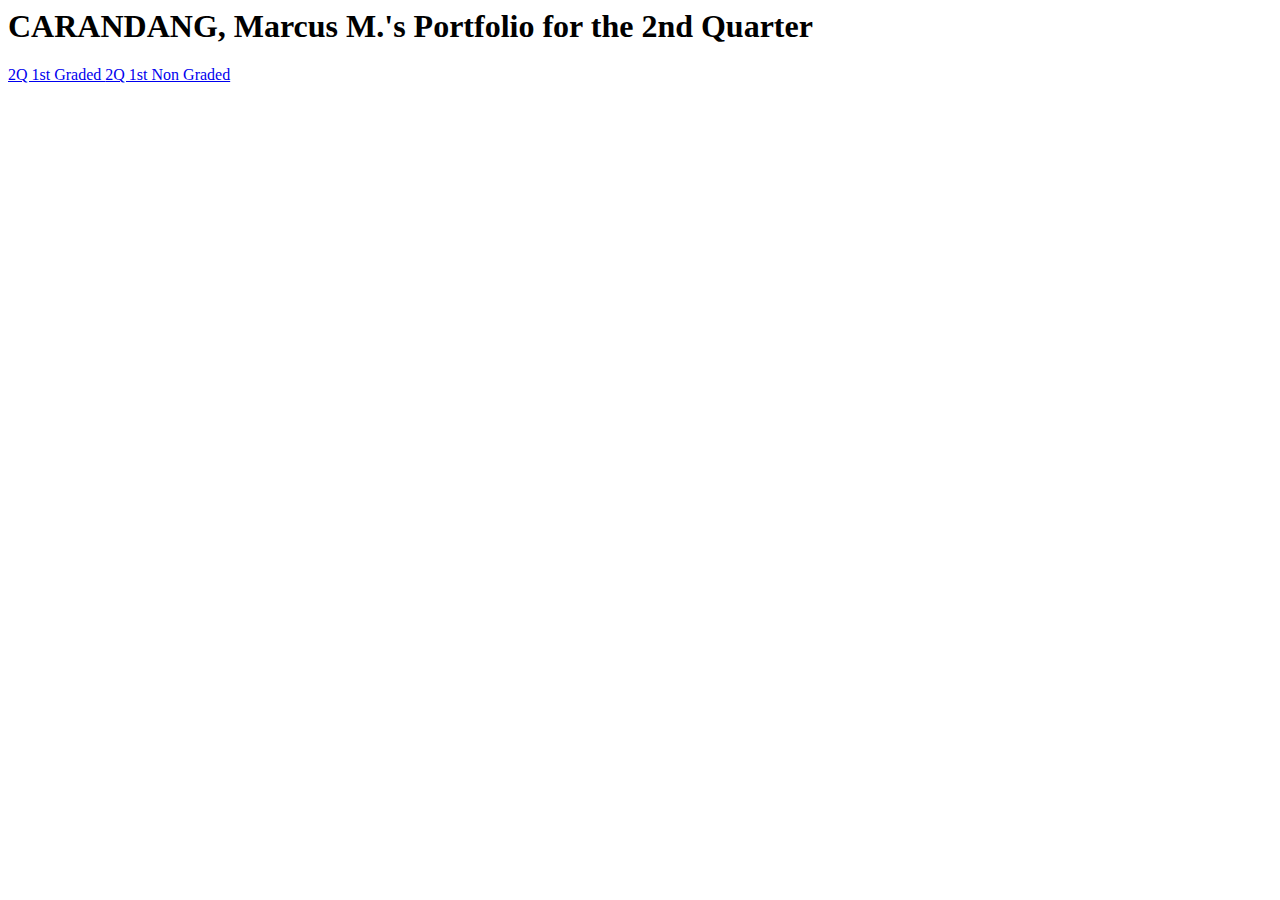
<file: index.html>
<html>
    <head>
        <meta name=>
        <h1>CARANDANG, Marcus M.'s Portfolio for the 2nd Quarter</h1>
        <a href="https://mmcb2029be06.github.io/CS3_2NDQTRPORFOLIO/public/2Q1GBerylliumCarandang.html" target="_blank">
            2Q 1st Graded
        </a> 
        <a href="https://mmcb2029be06.github.io/CS3_2NDQTRPORFOLIO/public/Q21NGBerylliumCarandang.html" target="_blank">
            2Q 1st Non Graded
        </a> 
    </head>
</html>
</file>
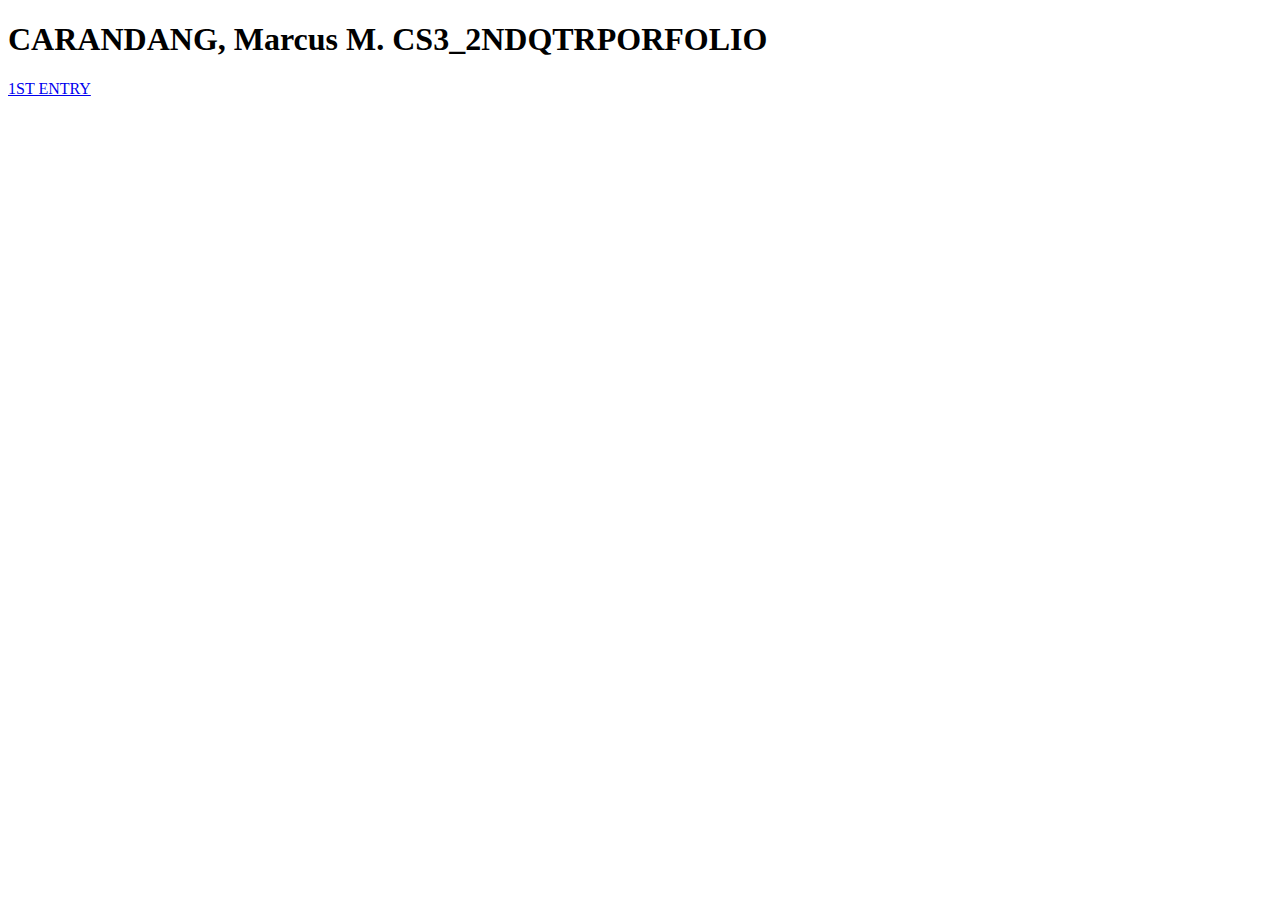
<file: public/index.html>
<!DOCTYPE html>
    <html>
        <body>
            <h1>CARANDANG, Marcus M. CS3_2NDQTRPORFOLIO</h1>
            <a href="https://mmcb2029be06.github.io/CS3_2NDQTRPORFOLIO/public/2Q1GBerylliumCarandang.html" target="_blank">
            1ST ENTRY
        </a>  
        </body>
    </html>
</file>
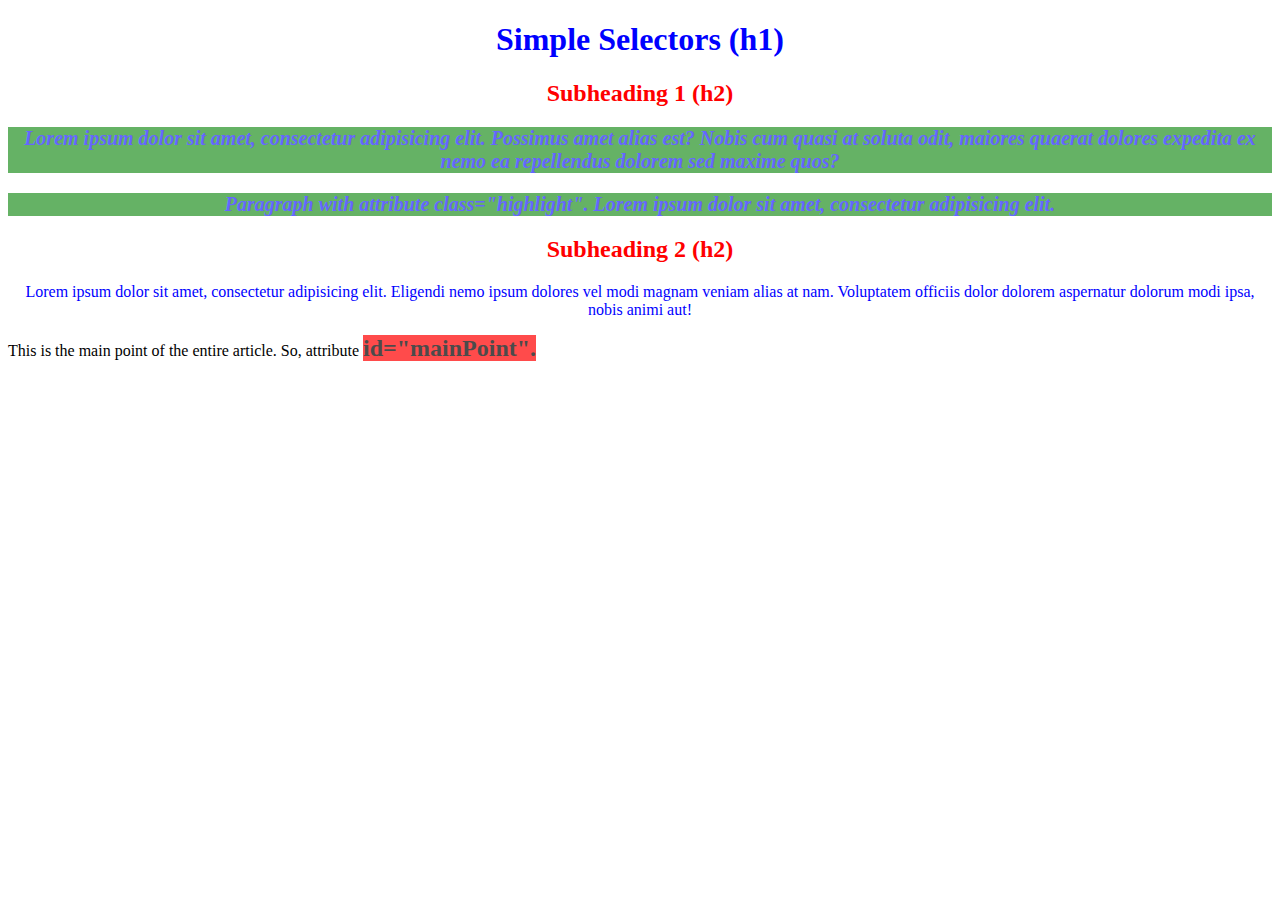
<file: Q21NGBerylliumCarandang.html>
<!DOCTYPE html>
<html>
<head>
    <title>Simple Selectors</title>
    <style>
        /* all h2 elements */
        h2 {
         color: red;
         text-align: center;
        }
        
        /* all with class="highlight" */
        p.highlight {
         font-size: 20px;
         font-weight: bold;
         font-style: italic;
         background-color: green;
         opacity: 0.6;
        }
        
        /* element with id="mainPoint" */
        span {
         font-size: 24px;
         font-weight: bold;
         background-color: red;
         opacity: 0.7;
        }
        
        /* all p AND h1 elements */
        h1, p {
         color: blue;
         text-align: center;
        }
    </style>
</head>
<body>
    <h1>Simple Selectors (h1)</h1>

    <h2>Subheading 1 (h2)</h2>
    
    <p class="highlight">Lorem ipsum dolor sit amet, consectetur adipisicing elit. Possimus amet alias est? Nobis cum quasi at soluta odit,
    maiores quaerat dolores expedita ex nemo ea repellendus dolorem sed maxime quos?</p>
    
    <p class="highlight">Paragraph with attribute class="highlight".  Lorem ipsum dolor sit amet, consectetur adipisicing elit.</p>
    
    <h2>Subheading 2 (h2)</h2>
    <p>Lorem ipsum dolor sit amet, consectetur adipisicing elit. Eligendi nemo ipsum dolores vel modi magnam veniam alias at nam. Voluptatem officiis
    dolor dolorem aspernatur dolorum modi ipsa, nobis animi aut!</p>
    
    <div>This is the main point of the entire article. So, attribute <span id="mainPoint">id="mainPoint".</span>
    </div>
</body>
</html>
</file>
